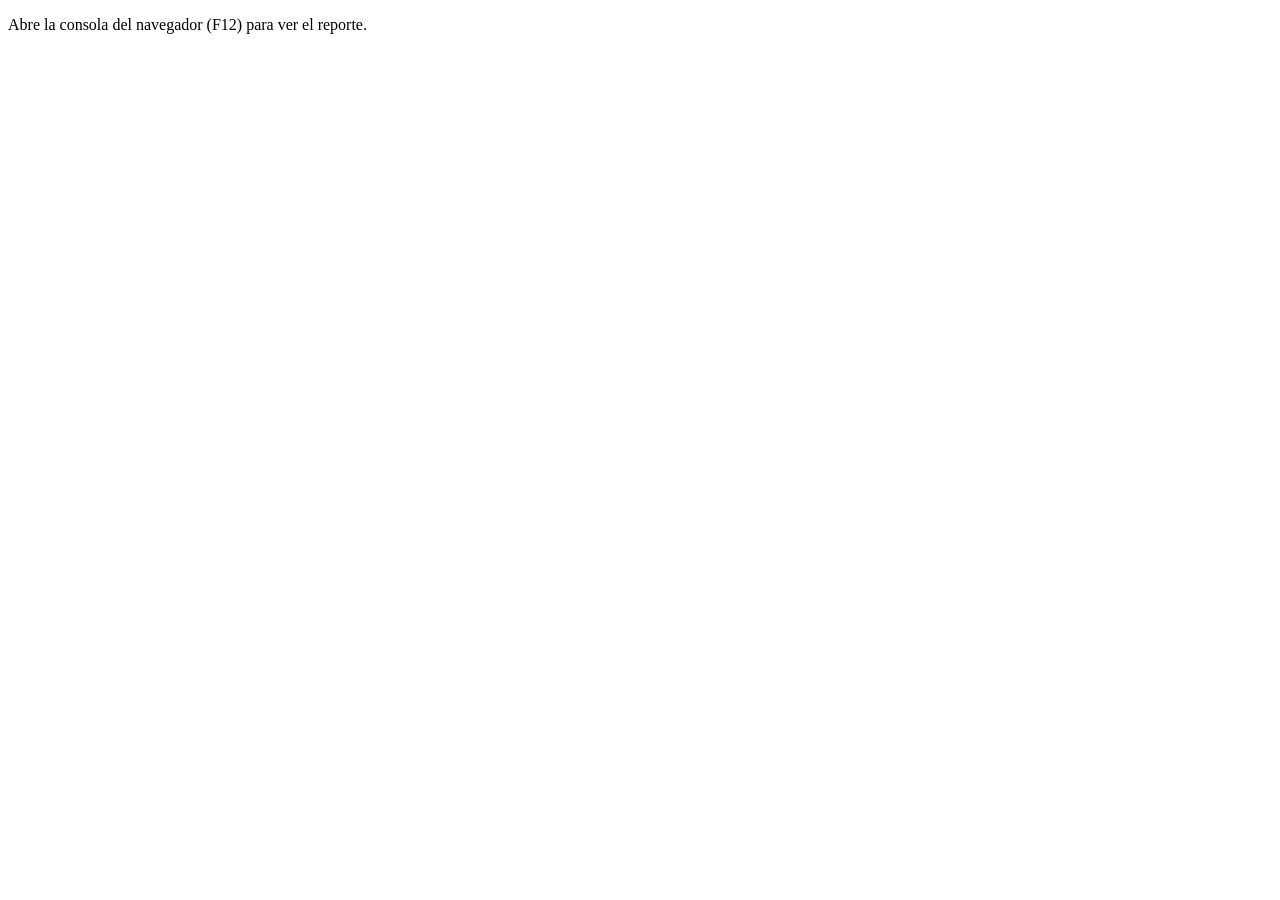
<file: index.html>
<!DOCTYPE html>
<html lang="es">
<head>
  <meta charset="UTF-8" />
  <title>SaludLogística - Motor Lógico</title>
</head>
<body>
  <p>Abre la consola del navegador (F12) para ver el reporte.</p>
  <script src="src/assets/js/app.js" type="module"></script>
</body>
</html>
</file>
